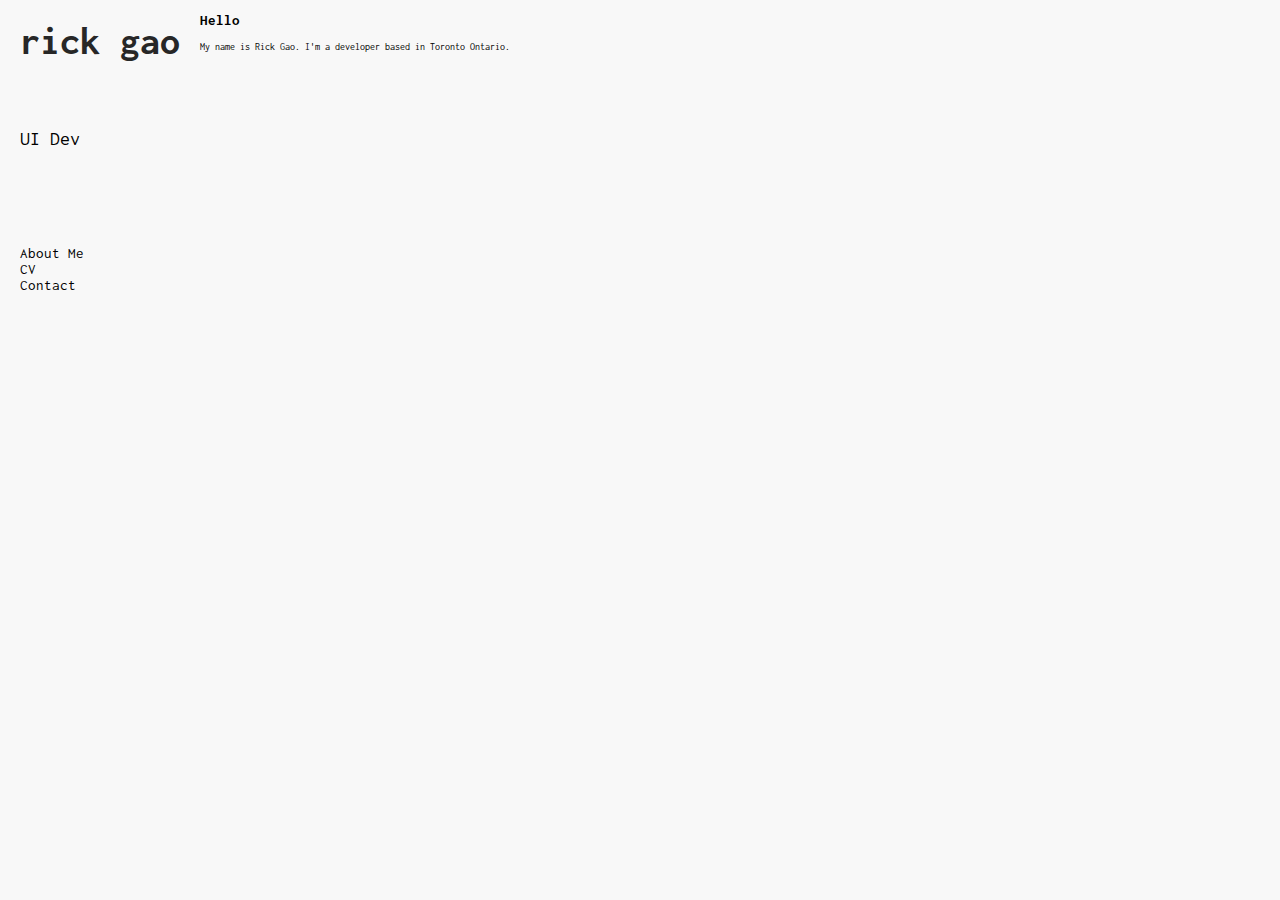
<file: about.html>
<!DOCTYPE html>
<html lang="en">

<head>
    <meta charset="UTF-8">
    <meta name="viewport" content="width=device-width, initial-scale=1.0">
    <meta http-equiv="X-UA-Compatible" content="ie=edge">
    <link rel="stylesheet" href="./styles.css">
    <title>gao8a</title>
</head>
<script>document.write('<script src="http://' + (location.host || 'localhost').split(':')[0] + ':35729/livereload.js?snipver=1"></' + 'script>')</script>

<body>
    <div class="wrapper">
        <nav class="menu">
            <button aria-expanded="false" aria-controls="menu-list">
                <span class="open">☰</span>
                <span class="close">×</span>
            </button>
            <h1 class="header_main"><a href="./index.html">rick gao</a></h1>
            <h2 class="header_secondary">UI Dev</h2>
            <ul id="menu-list">
                <li>
                    <a href="./about.html">About Me</a>
                </li>
                <li>
                    <a href="./cv.html">CV</a>
                </li>
                <li>
                    <a href="./contact.html">Contact</a>
                </li>
            </ul>
        </nav>
        <div class="main_about">
            <h2>Hello</h2>
            <p> My name is Rick Gao. I'm a developer based in Toronto Ontario.</p>
        </div>
    </div>
    <script>

        const navButton = document.querySelector('button[aria-expanded]');
        function toggleNav({ target }) {
            const expanded = target.getAttribute('aria-expanded') === 'true' || false;
            navButton.setAttribute('aria-expanded', !expanded);

            console.log(expanded);
        }

        navButton.addEventListener('click', toggleNav);
    </script>
</body>

</html>
</file>
<file: styles.css>
@import url('https://fonts.googleapis.com/css?family=Inconsolata:400,700');

:root {
    --black: #272727;
    --bg: #f8f8f8;
    --margin: 2em;
  }

body {
    background: var(--bg);
    font-family: 'Inconsolata', 'Helvetica', monospace;
    font-size: 10px;
    margin: 0;
}

.wrapper {
    display: grid;
    height: 100vh;
    grid-template-areas: "menu content";
    grid-template-columns:auto 6fr;
}

.menu {
    display: grid;
    grid-template-rows: repeat(auto-fill,  minmax(100px, 1fr));
    grid-template-areas: "header1" " header2" "links" "social";
    margin: var(--margin);
}

.menu ul {
    list-style: none;
    padding: 0;
}

.menu a {
    color: inherit;
    display: block;
    text-decoration: none;
  }

.menu i {
    font-size: 1.5em;
}

.header_main {
    font-weight: bold;
    font-size: 4em;
    margin: 0;
}

.header_main a {
    color: var(--black);
}

.header_secondary {
    font-weight: normal;
    font-size: 2em;
    margin: 0;
}

.page-links {
    margin: 0;
}

.social-link {
    padding: 1em 0;
}

.lakeshore{
    fill: var(--bg);
    stroke: var(--black);
    stroke-miterlimit: 10;
}

.main_text {
    margin: var(--margin);
}

.main_text p {
    font-size: 2em;
}

.main_cv {
    margin: var(--margin);
    display: grid;
    grid-template-columns: 1fr;
    grid-template-rows: repeat(4, auto);
    grid-template-areas: 
    "skills" 
    "experience" 
    "education";

}

.url_link {
    color: var(--black);
}

.skills {
    grid-area: skills;
}

.experience {
    grid-area: experience;

}

.experience .header_main_cv {
    grid-area: title;
}

.work {
    display: grid;
    grid-template-columns: 4fr 1fr
}

.work .dates {
    display: grid;
    font-size: 1.5em;
    place-items: center;
    grid-auto-flow: dense;
}

.education {
    grid-area: education;
}


ul li {
    font-size: 1.5em;
}

[aria-controls="menu-list"] {
    display: none;
  }
  

/* Responsive */

@media (max-width: 1000px) {

    .wrapper {
        display: grid;
        grid-template-columns:1fr;
        grid-template-rows:1fr 6fr;
        grid-template-areas: "menu" "content";
    }

    .menu {
        display: grid;
        grid-template-columns: auto 1fr;
        grid-template-rows: repeat(auto-fill, auto);
        grid-template-areas: "headers" "links" "social";
        grid-gap: 1em;
    }

    .menu i {
        font-size: 1.5em;
        margin: 0;
    }

    .header_secondary {
        grid-area: headers;
    }

    .header_main {
        grid-area: headers;
    }

    .page-links {
        display: grid;
        grid-area: links;
        grid-template-columns: repeat(3, auto);
        justify-items: start;
    }

    .social-links {
        display: grid;
        grid-area: social;
        grid-template-columns: repeat(4, auto);
        justify-items: start;
    }


    .main_cv {
        margin: var(--margin);
    }

    .main_content {
        margin: var(--margin);
    }

    .main_text {
        margin: var(--margin);
    }

    .work .dates {
        font-size: 1em;
    }
  }

@media (max-width: 500px) {
    /* prevent horizontal scroll, becsue of text transfrom */
    html, body { 
        position: relative;
        max-width: 100%;
        overflow-x: hidden;
    }
    .page-links {
        display: grid;
        grid-area: links;
        grid-template-columns: repeat(3, auto);
        justify-items: center;
    }

    .social-links {
        display: grid;
        grid-area: social;
        grid-template-columns: repeat(4, auto);
        justify-items: center;
    }

    .work .dates {
        transform: rotate(90deg);
        -webkit-transform: rotate(-90deg);
        -moz-transform: rotate(-90deg);
        -ms-transform: rotate(-90deg);
        -o-transform: rotate(-90deg);
        width: 5em;
    }
  }
</file>
